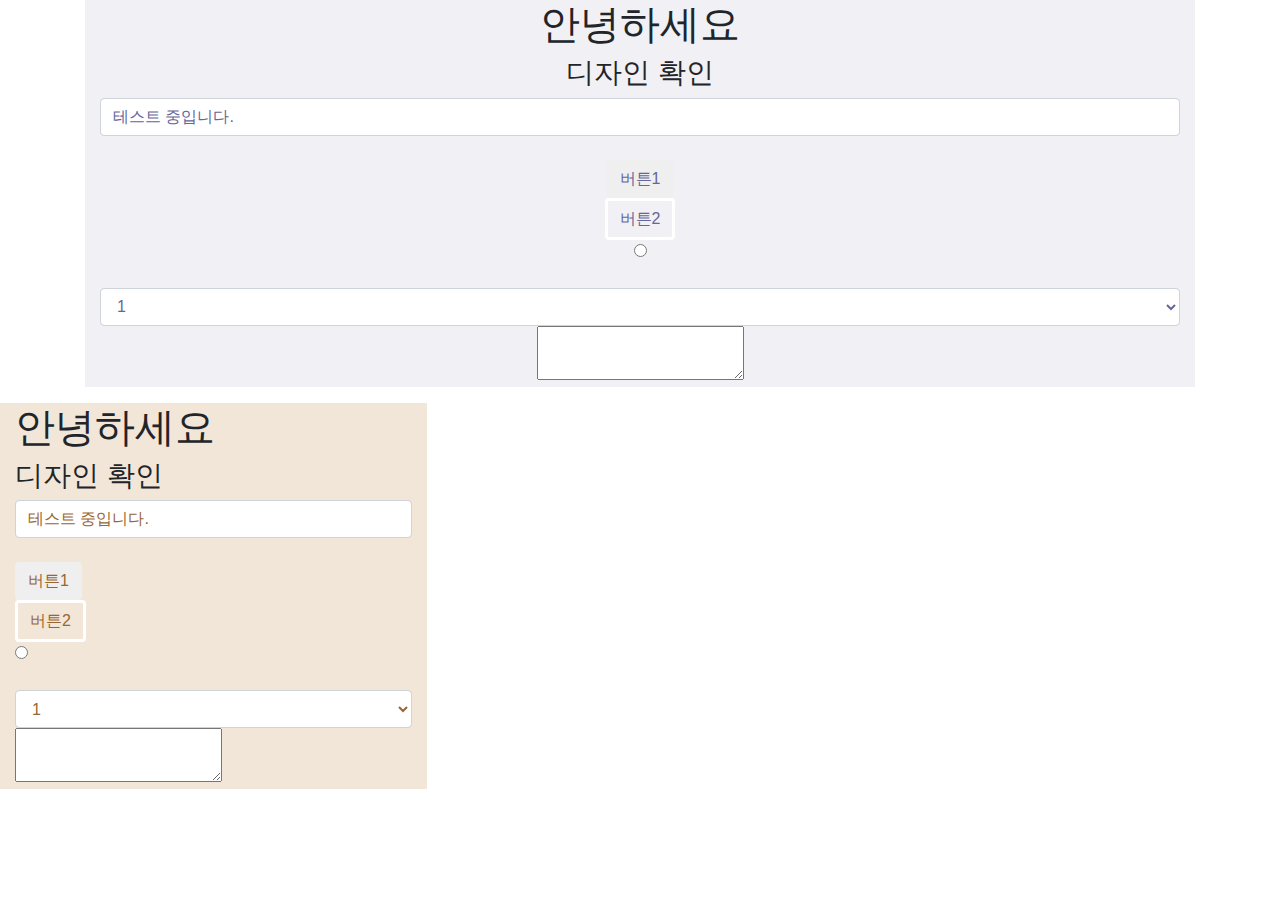
<file: gangneung_olympic_coffee/src/main/webapp/design.html>
<!DOCTYPE html>
<html>
<head>
<meta charset="UTF-8">
<title>디자인 설계</title>
<link href="vendor/bootstrap/css/bootstrap.min.css" rel="stylesheet">
<style type="text/css">
	.brown-background{
		background: #f2e6d9;
	}
	.brown{
		color: #996633;
	}
	.blue-background{
		background: #f0f0f5;
	}
	.blue{
		color: #666699;
	}
/* 	.green-background{ */
/* 		background: #daffda; */
/* 	} */
/* 	.green{ */
/* 		color: #009933; */
/* 	} */
	.radius{
		border-width: 3px;
		border-color: white;
	}
	.radius:hover{
		background-color:white;
		color:black;
	}
	

</style>
</head>
<body>
<!-- 	<div class="col-xs-10 col-sm-6 col-md-5 col-lg-4 green-background"> -->
<!-- 	<h1 class="">안녕하세요</h1> -->
<!-- 	<h3 class="">디자인 확인</h3> -->
<!-- 	<form class="form-group green" role="form"> -->
<!-- 		<input type="text" value="테스트 중입니다." class="form-control input-lg green"> <br> -->
<!-- 		<input type="button" value="버튼1" class="btn btn-default green"> <br> -->
<!-- 		<button class="btn btn-default green green-background radius">버튼2</button> -->
<!-- 		<br> <input type="radio" class="green"> <br> -->
<!-- 		<div class="green"></div> -->
<!-- 		<br> <select class="form-control green"> -->
<!-- 			<option>1</option> -->
<!-- 			<option>2</option> -->
<!-- 			<option>3</option> -->
<!-- 			<option>4</option> -->
<!-- 		</select> -->
<!-- 		<textarea rows="" cols=""> -->
<!-- 		</textarea> -->
<!-- 	</form> -->
<!-- 	</div> -->
<div class="container col-centered text-center">
	<div class="col-xs-12 col-sm-12 col-md-12 col-lg-12 blue-background">
	<h1 class="">안녕하세요</h1>
	<h3 class="">디자인 확인</h3>
	<form class="form-group blue" role="form">
		<input type="text" value="테스트 중입니다." class="form-control input-lg blue"> <br>
		<input type="button" value="버튼1" class="btn btn-default blue"> <br>
		<button class="btn btn-default blue blue-background radius">버튼2</button>
		<br> <input type="radio" class="blue"> <br>
		<div class="blue"></div>
		<br> <select class="form-control blue">
			<option>1</option>
			<option>2</option>
			<option>3</option>
			<option>4</option>
		</select>
		<textarea rows="" cols="">
		</textarea>
	</form>
	</div>
</div>
	<div class="col-xs-10 col-sm-6 col-md-5 col-lg-4 brown-background">
	<h1 class="">안녕하세요</h1>
	<h3 class="">디자인 확인</h3>
	<form class="form-group brown" role="form">
		<input type="text" value="테스트 중입니다." class="form-control input-lg brown"> <br>
		<input type="button" value="버튼1" class="btn btn-default brown"> <br>
		<button class="btn btn-default brown brown-background radius">버튼2</button>
		<br> <input type="radio" class="brown"> <br>
		<div class="brown"></div>
		<br> <select class="form-control brown">
			<option>1</option>
			<option>2</option>
			<option>3</option>
			<option>4</option>
		</select>
		<textarea rows="" cols="">
		</textarea>
	</form>
	</div>
</body>
</html>
</file>
